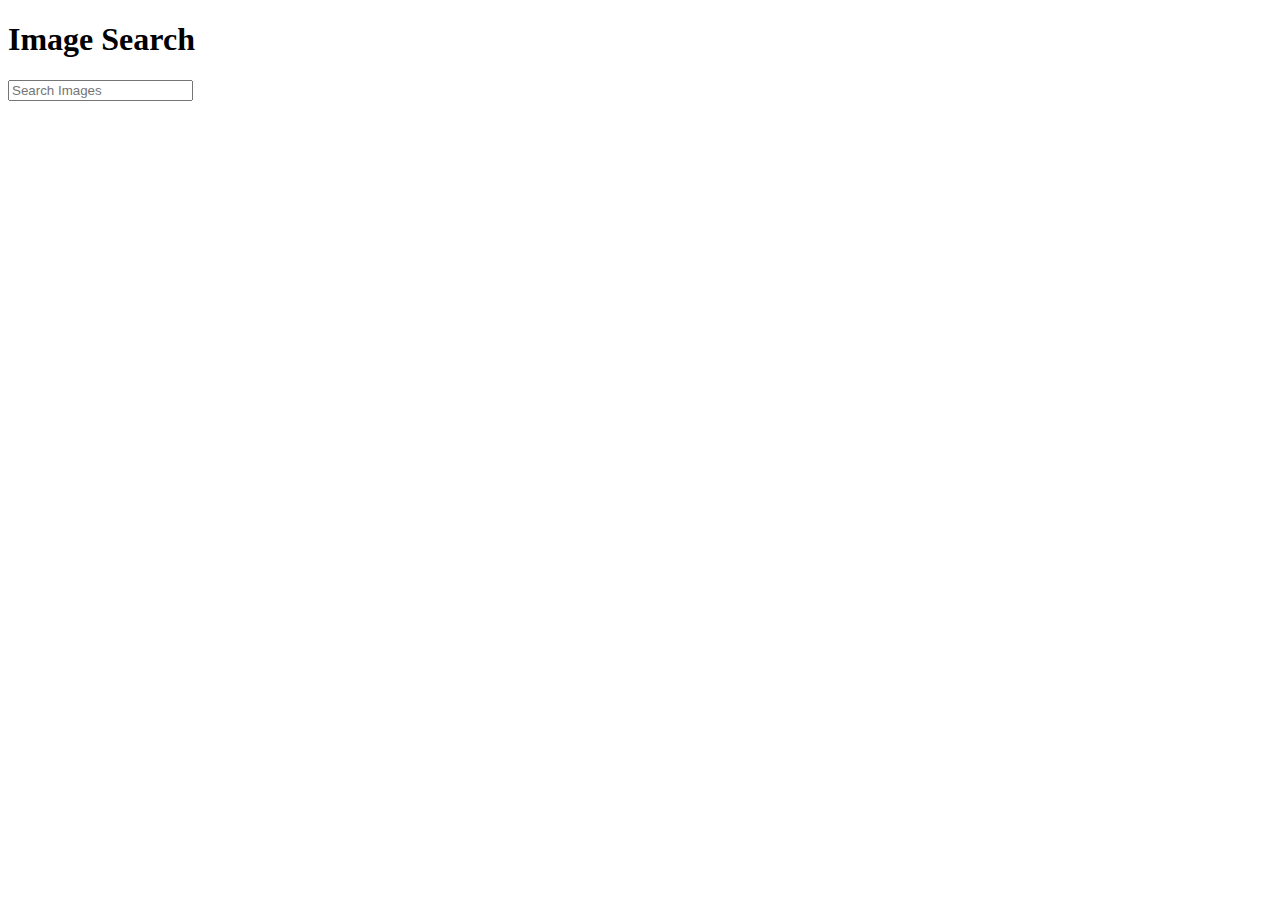
<file: block-BJaaju/code/index.html>
<!DOCTYPE html>
<html lang="en">

<head>
  <meta charset="UTF-8">
  <meta http-equiv="X-UA-Compatible" content="IE=edge">
  <meta name="viewport" content="width=device-width, initial-scale=1.0">
  <title>Search Images</title>
</head>

<body>
  <header>
    <h1>Image Search</h1>
  </header>
  <main>
    <input type="text" placeholder="Search Images">
    <div class="image-search"></div>
  </main>
  <script src="./index.js"></script>
</body>

</html>
</file>
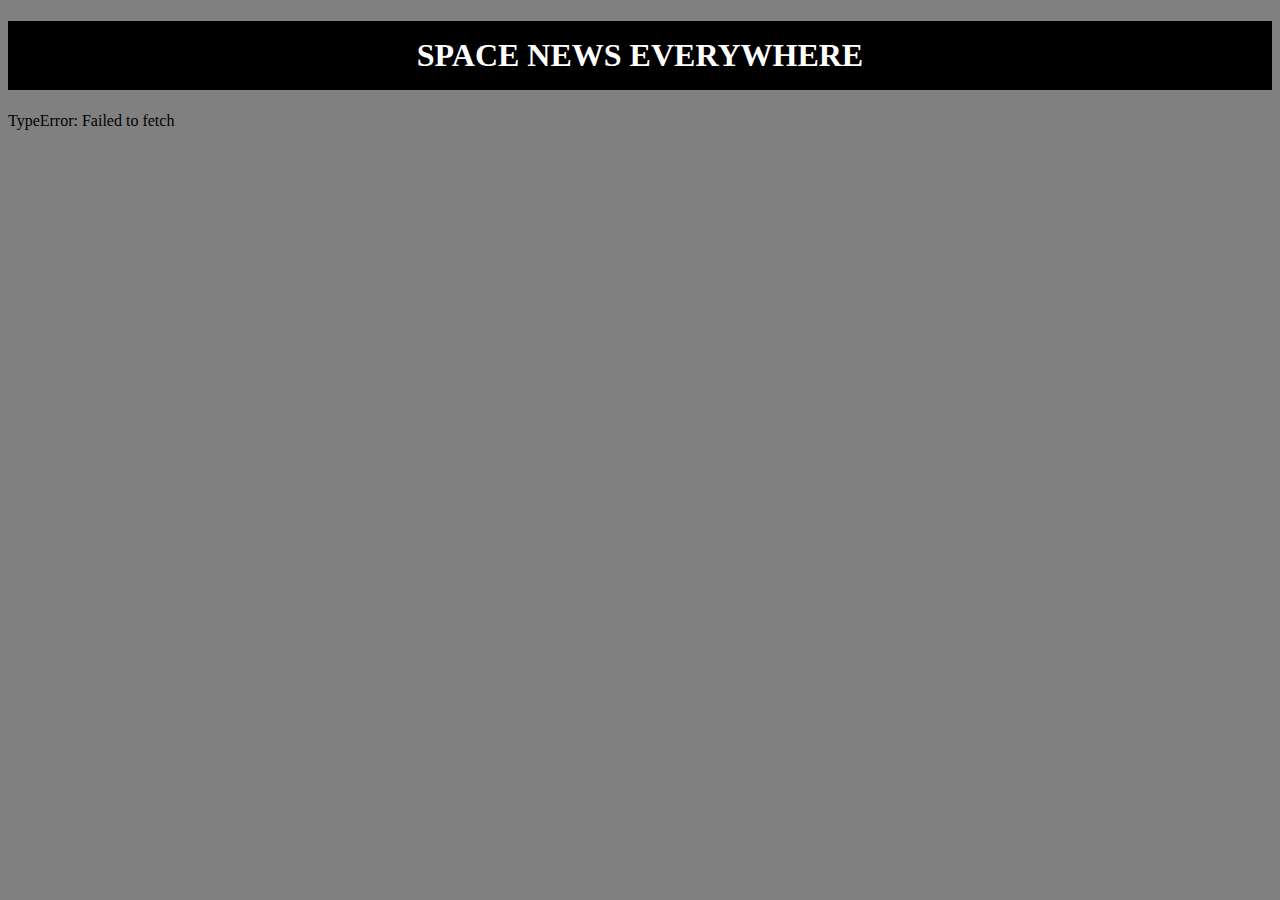
<file: block-BJaajw/code/index.html>
<!DOCTYPE html>
<html lang="en">

<head>
    <meta charset="UTF-8">
    <meta http-equiv="X-UA-Compatible" content="IE=edge">
    <meta name="viewport" content="width=device-width, initial-scale=1.0">
    <title>Spaceflight News App</title>
    <link rel="stylesheet" href="style.css">
</head>

<body>
    <header>
        <h1>Space News Everywhere</h1>
    </header>
    <div class="error-message"></div>

    <main>
        <div class="option">
            <select name="" id="">
                <option value="">Select a new source</option>
            </select>
        </div>
        <section class="news"></section>
    </main>
    <script src="./index.js"></script>
</body>

</html>
</file>
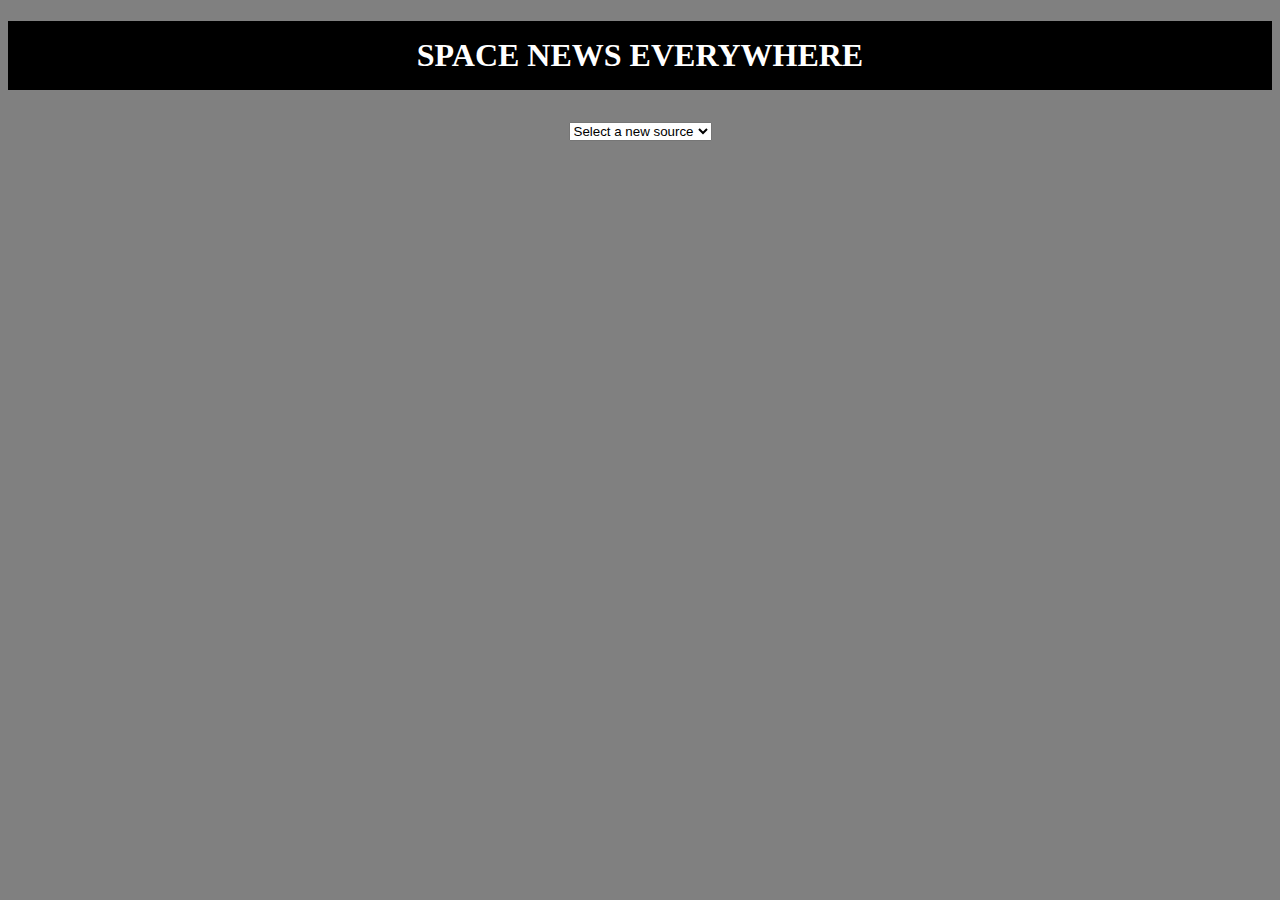
<file: block-BJaake/code/index.html>
<!DOCTYPE html>
<html lang="en">

<head>
    <meta charset="UTF-8">
    <meta http-equiv="X-UA-Compatible" content="IE=edge">
    <meta name="viewport" content="width=device-width, initial-scale=1.0">
    <title>Spaceflight News App</title>
    <link rel="stylesheet" href="style.css">
</head>

<body>
    <header>
        <h1>Space News Everywhere</h1>
    </header>

    <main>
        <div class="option">
            <select name="" id="">
                <option value="">Select a new source</option>
            </select>
        </div>
        <section class="news"></section>
    </main>
    <script src="./index.js"></script>
</body>

</html>
</file>
<file: block-BJaajw/code/style.css>
body {
  background-color: gray;
}
  
h1{
  background-color: black;
  color: #fff;
  text-transform: uppercase;
  text-align: center;
  padding: 1rem;
}
img{
  width: 400px;
  height: 400px;
}
button{
  color: #fff;
  background-color: black;
  margin-bottom: 5rem;
}
p{
  font-size: 1.5rem;
  font-weight: 800;
}

h2{
  background-color: black;
  color: #fff;
  width: 15%;
  border-radius: 2rem;
 margin: 0 auto;
 margin-top: 2rem;
}
.option{
  text-align: center;
  margin: 2rem;
}

.news {
  text-align: center;
}
</file>
<file: block-BJaake/code/style.css>
body {
  background-color: gray;
}
  
h1{
  background-color: black;
  color: #fff;
  text-transform: uppercase;
  text-align: center;
  padding: 1rem;
}
img{
  width: 400px;
  height: 400px;
}
button{
  color: #fff;
  background-color: black;
  margin-bottom: 5rem;
}
p{
  font-size: 1.5rem;
  font-weight: 800;
}

h2{
  background-color: black;
  color: #fff;
  width: 15%;
  border-radius: 2rem;
 margin: 0 auto;
 margin-top: 2rem;
}
.option{
  text-align: center;
  margin: 2rem;
}

.news {
  text-align: center;
}
</file>
